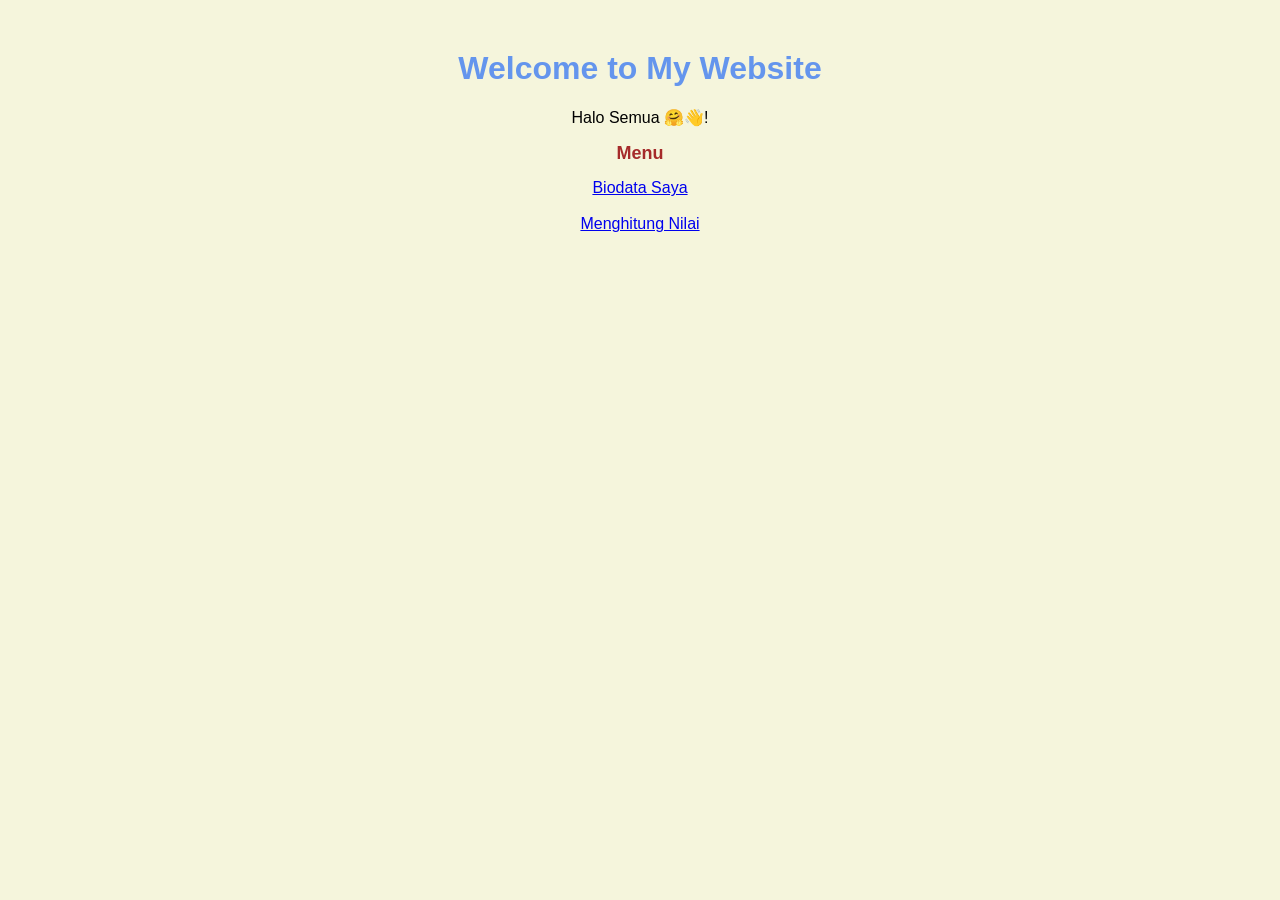
<file: index.html>
<!DOCTYPE html>
<html>

<head>
    <title>My Website</title>
    
    <!--Menghubungkan CSS-->
    <link rel="stylesheet" href="style.css">
</head>

<body>
    <h1>Welcome to My Website</h1>
    <p>Halo Semua 🤗👋!</p>

    <h2>Menu</h2>

    <a href="biodata.html">Biodata Saya</a>

    <br><br>

    <a href="nilai.html">Menghitung Nilai</a>

</body>
</html>
</file>
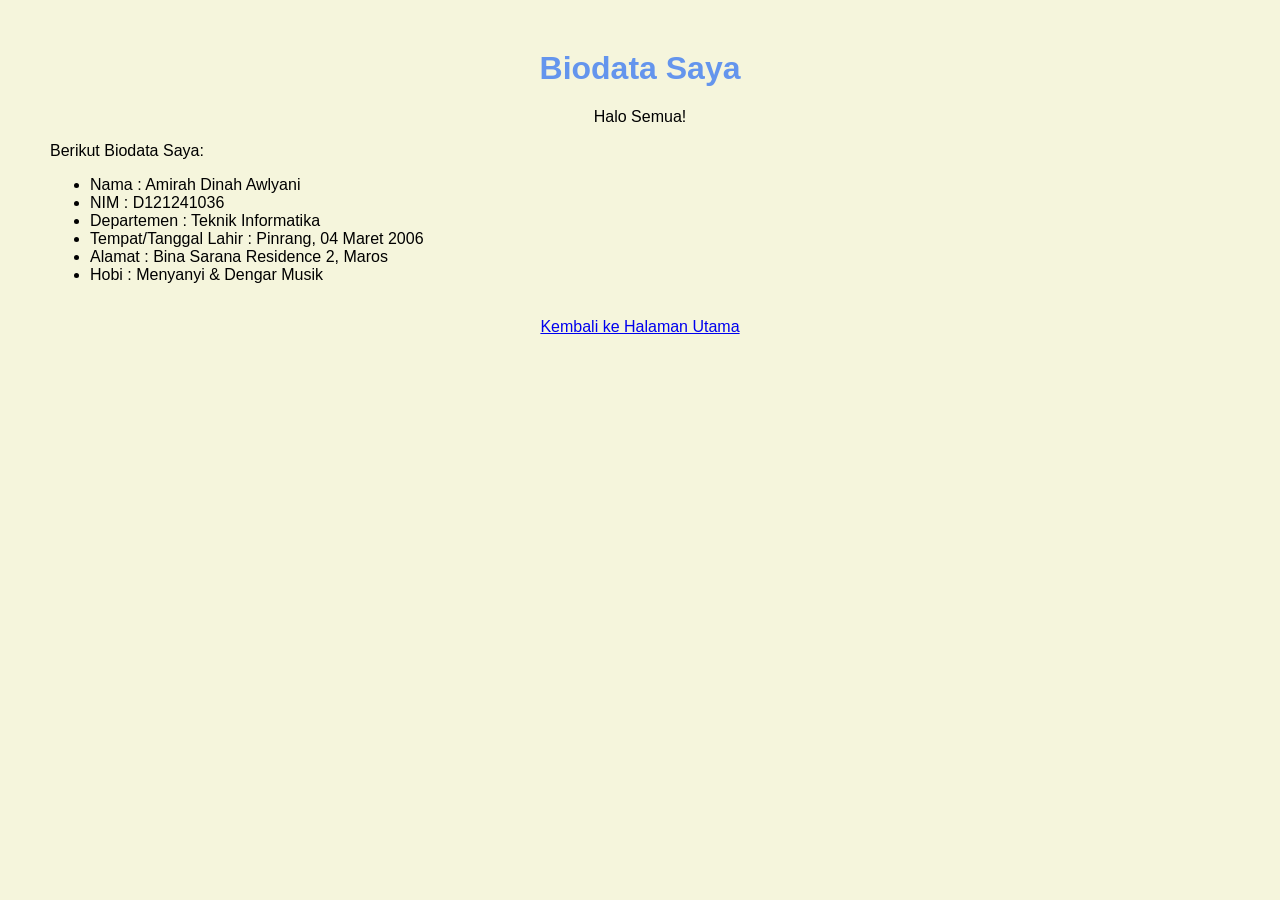
<file: biodata.html>
<!DOCTYPE html>
<html>
    <head>
        <title>Biodata Saya</title>
        <link rel="stylesheet" href="style.css">
    </head>

    <body>
        <h1>Biodata Saya</h1>
        <p>Halo Semua!</p>

        <div class="biodata">
        <p>Berikut Biodata Saya:</p>

        <ul>
            <li>Nama : Amirah Dinah Awlyani</li>
            <li>NIM : D121241036</li>
            <li>Departemen : Teknik Informatika</li>
            <li>Tempat/Tanggal Lahir : Pinrang, 04 Maret 2006</li>
            <li>Alamat : Bina Sarana Residence 2, Maros</li>
            <li>Hobi : Menyanyi & Dengar Musik</li>
        </ul>
        </div>

        <br>

        <a href="index.html">Kembali ke Halaman Utama</a>

    </body>
</html>
</file>
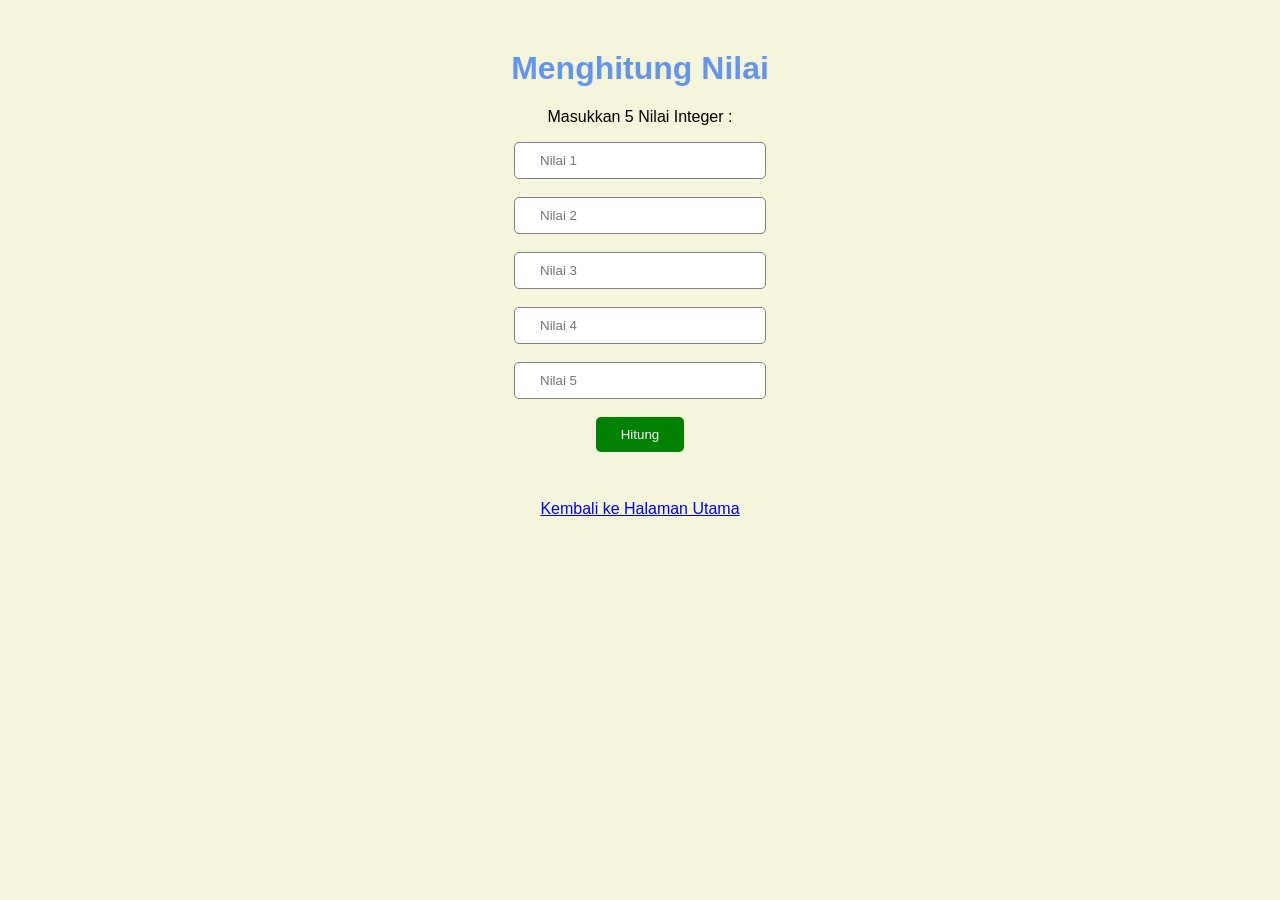
<file: nilai.html>
<!DOCTYPE html>
<html>

<head>
    <title>Menghitung Nilai</title>

    <link rel="stylesheet" href="style.css">
</head>

<body>
    <h1>Menghitung Nilai</h1>
    <p>Masukkan 5 Nilai Integer :</p>
    <input type="number" id="nilai1" placeholder="Nilai 1">

    <br><br>

    <input type="number" id="nilai2" placeholder="Nilai 2">

    <br><br>

    <input type="number" id="nilai3" placeholder="Nilai 3">

    <br><br>

    <input type="number" id="nilai4" placeholder="Nilai 4">

    <br><br>

    <input type="number" id="nilai5" placeholder="Nilai 5">

    <br><br>

    <button onclick="hitungNilai()">
        Hitung
    </button>

    <div id="hasil"></div>

    <br>

    <a href="index.html">
        Kembali ke Halaman Utama
    </a>

    <script src="script.js"></script>
</body>
</html>
</file>
<file: style.css>
body {
    background-color: beige;
    font-family: Arial, sans-serif;
    text-align: center;
    margin: 50px;
    color:black;
}

h1 {
    font-size: 32px;
    color:cornflowerblue;
}

h2 {
    font-size: 18px;
    color:brown;
    font-weight: bold;
    text-decoration: none;
}

.biodata {
    text-align: left;
}

a:hover {
    color: red;
}

input {
    padding: 10px 25px;
    width: 200px;
    border: 1px solid gray;
    border-radius: 5px;
}

button {
    padding: 10px 25px;
    background-color:green;
    color:white;
    border: none;
    border-radius: 5px;
    cursor: pointer;
}

button:hover {
    background-color:grey;
}

#hasil {
    margin-top: 30px;
}
</file>
